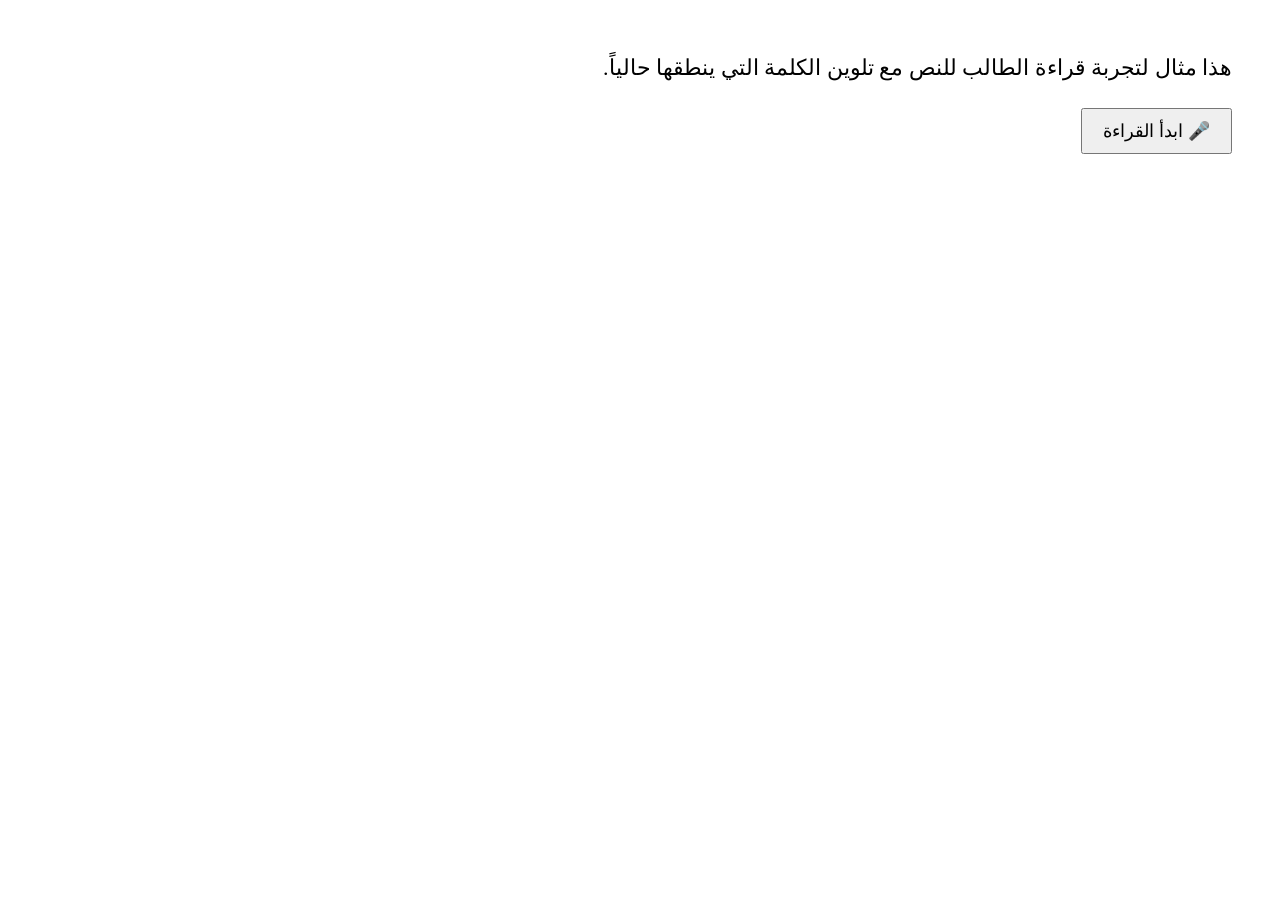
<file: write.html>
<!DOCTYPE html>
<html lang="ar" dir="rtl">
<head>
<meta charset="UTF-8">
<title>قراءة الطالب مع تلوين الكلمة</title>

<style>
body{
  font-family: Tahoma;
  padding:40px;
  font-size:22px;
  line-height:1.8;
}

.word{
  transition: 0.2s;
}

.active-word{
  background:#22c55e;
  color:white;
  padding:2px 4px;
  border-radius:4px;
}

button{
  margin-top:20px;
  padding:10px 20px;
  font-size:18px;
}
</style>
</head>
<body>

<div id="textContainer">
  هذا مثال لتجربة قراءة الطالب للنص مع تلوين الكلمة التي ينطقها حالياً.
</div>

<button id="startBtn">🎤 ابدأ القراءة</button>

<script>
const textContainer = document.getElementById("textContainer");
const startBtn = document.getElementById("startBtn");

// تقسيم النص إلى كلمات
function prepareText(){
  const text = textContainer.innerText;
  const words = text.split(" ");
  
  textContainer.innerHTML = words
    .map(w => `<span class="word">${w}</span>`)
    .join(" ");
}

prepareText();

const words = document.querySelectorAll(".word");

let recognition;

startBtn.onclick = () => {

  if (!('webkitSpeechRecognition' in window)) {
    alert("المتصفح لا يدعم التعرف على الصوت");
    return;
  }

  recognition = new webkitSpeechRecognition();
  recognition.lang = "ar-SA";
  recognition.continuous = true;
  recognition.interimResults = true;

  recognition.onresult = (event) => {

    const transcript =
      event.results[event.results.length - 1][0].transcript.trim();

    const spokenWords = transcript.split(" ");

    words.forEach(w => w.classList.remove("active-word"));

    for(let i=0;i<words.length;i++){
      if(spokenWords.includes(words[i].innerText)){
        words[i].classList.add("active-word");
      }
    }
  };

  recognition.start();
};
</script>

</body>
</html>
</file>
